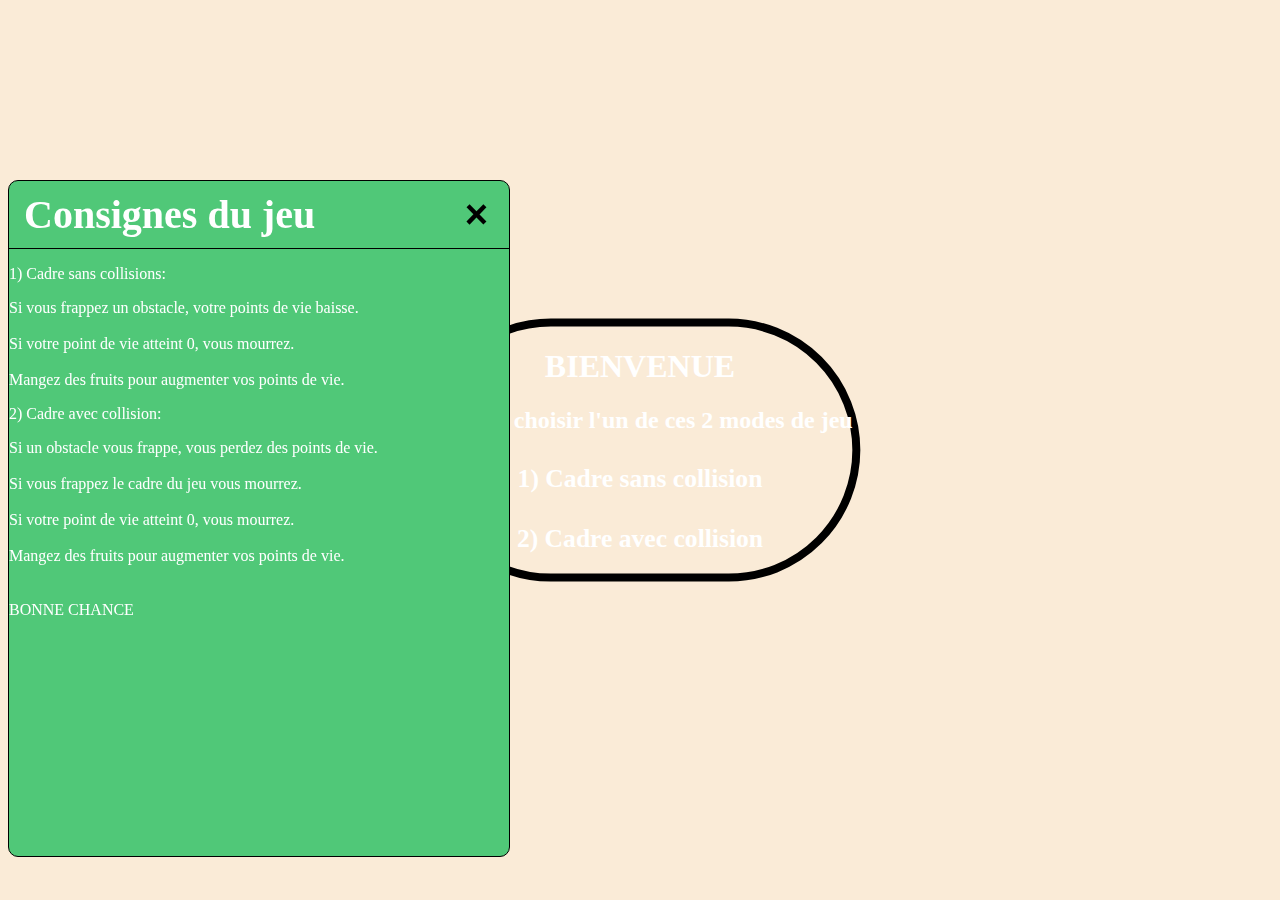
<file: index.html>
<!doctype html>

<html class="Page" lang="fr">
  <head>
    <title>Page de Bienvenue Jeu Serpent</title>
    <link rel="stylesheet" href="index.css">
  </head>

  <body>

    <div class="Bienvenue">
      <h1 style="text-align:center;">BIENVENUE</h1>
      <h2 style="text-align:center;">Veuillez choisir l'un de ces 2 modes de jeu</h2>
      <h3 class="choixModeJeu" onclick="location.href='cadreSansCollision.html';">1) Cadre sans collision</h3>
      <h3 class="choixModeJeu" onclick="location.href='cadreAvecCollision.html';">2) Cadre avec collision</h3>
    </div>

    <!-- consignes sur comment jouer le jeu!! -->
    <div class="modal" id="modal" >
      
      <!-- entete de mon pop up-->
      <div class="modal-header">
        <div class="title">Consignes du jeu </div>
        <button class="close-button">&times;</button>
      </div>

      <!-- faut arranger le body apres -->
      <div class="modal-body">
        <p> 1) Cadre sans collisions: </p>
        <div class="rules">
          Si vous frappez un obstacle, votre points de vie 
          baisse. 
          </br> </br>
          Si votre point de vie atteint 0, vous mourrez.
          </br> </br>
          Mangez des fruits pour augmenter vos points de vie.
        </div>

        <p> 2) Cadre avec collision: </p>
        <div class="rules">
          Si un obstacle vous frappe, vous perdez des points de vie.
          </br> </br>
          Si vous frappez le cadre du jeu vous mourrez.
          </br> </br>
          Si votre point de vie atteint 0, vous mourrez.
          </br> </br>
          Mangez des fruits pour augmenter vos points de vie.
        </div>
        
        </br> </br> 
        BONNE CHANCE
      </div>

    </div>
    <!-- fin consignes jeu-->

  </body>

</html>
</file>
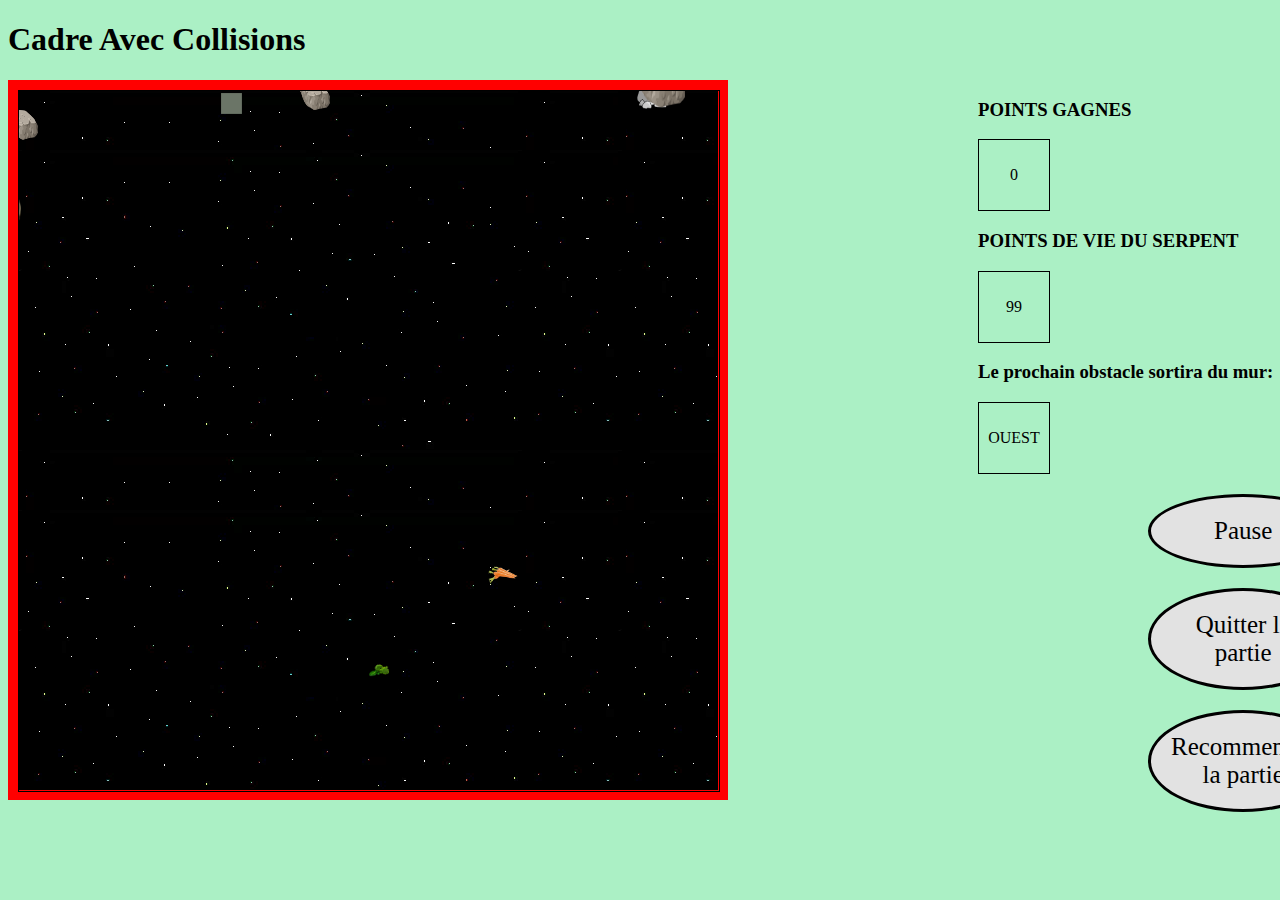
<file: cadreAvecCollision.html>
<!doctype html>

<html lang="fr">
  
  <head>
    <title>Cadre Avec Collision</title>
    <link rel="stylesheet" href="index.css">
  </head>

  <body>

    <h1 style="text-align:left;">Cadre Avec Collisions</h1>

    <div class="parent">
      <div class="narrowCollision"> <canvas id="avecColli" class="gameScreen" width="700px" height="700px"></canvas>  </div>
      
      <div class="wide">
        <div>
          <h3>POINTS GAGNES</h3>
          <div class="afficheInfos" id="ptsGagnes"></div>
          <h3>POINTS DE VIE DU SERPENT</h3>
          <div class="afficheInfos" id="ptsDeVie"></div>
          <h3>Le prochain obstacle sortira du mur:</h3>
          <div class="afficheInfos" id="obsFromWhere"></div>
        </div>

        <div class="infosSurLaPartie">
          <div id="pause"> Pause </div>
          <div id="quit"> Quitter la partie </div>
          <div id="restart"> Recommencer la partie </div>
        </div>
      </div>

    </div>

  </body>
  <script type="module" src="index.js"></script>

</html>
</file>
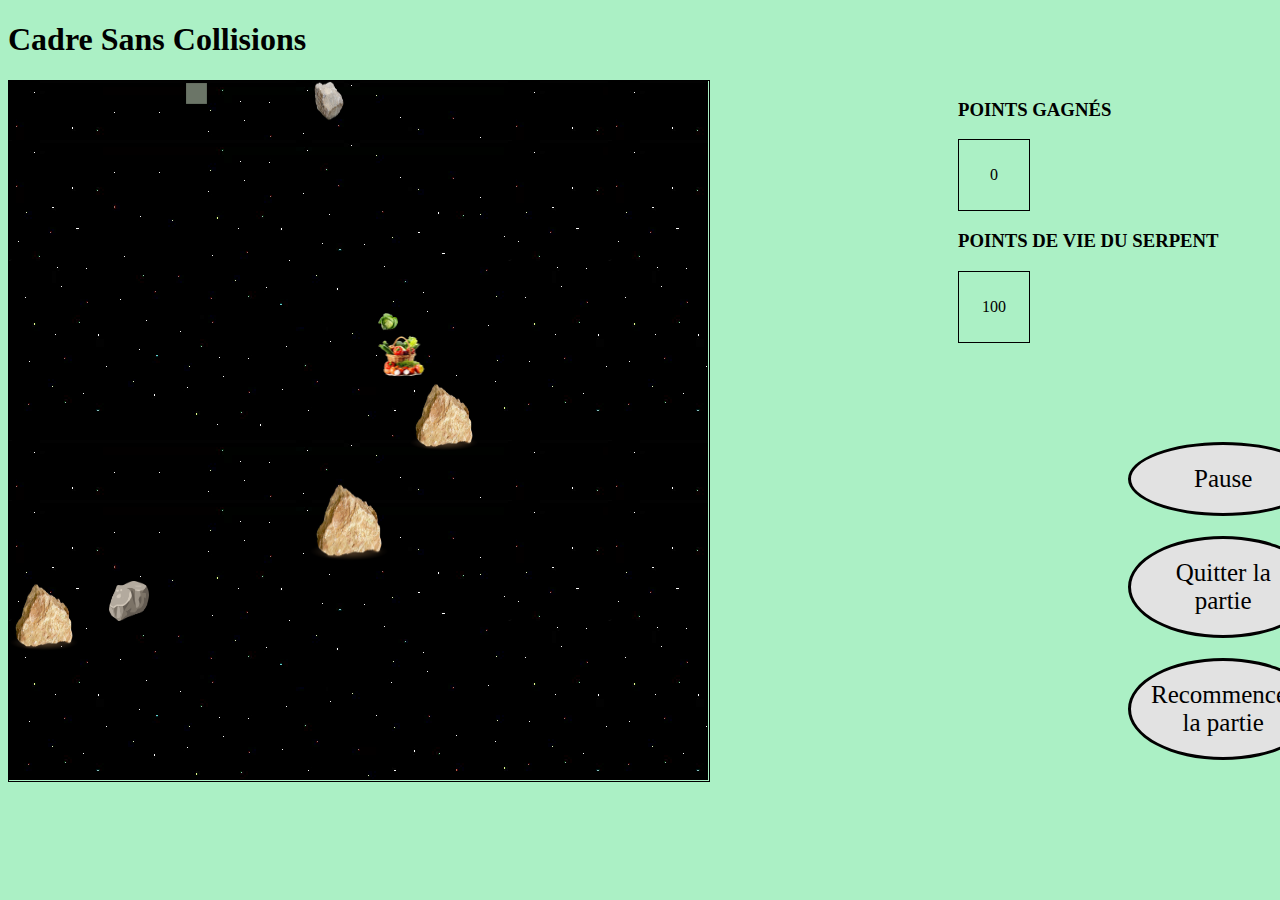
<file: cadreSansCollision.html>
<!doctype html>

<html lang="fr">

  <head>
    <title>Cadre Sans Collision</title>
    <link rel="stylesheet" href="index.css">
  </head>

  <body >
    
    <h1 style="text-align:left;">Cadre Sans Collisions</h1>

    <div class="parent">
      <div class="narrowSansCollision"> <canvas id="sansColli" class="gameScreen" width="700px" height="700px"></canvas>  </div>
      
      <div class="wide">
        <div>
          <h3>POINTS GAGNÉS</h3>
          <div class="afficheInfos" id="ptsGagnes"></div>
          <h3>POINTS DE VIE DU SERPENT</h3>
          <div class="afficheInfos" id="ptsDeVie"></div>
        </div>
        
        <div class="infosSurLaPartie">
          <div id="pause" > Pause </div>
          <div id="quit" > Quitter la partie </div>
          <div id="restart"> Recommencer la partie </div>
        </div>

      </div>

    </div>

  </body>
  <script type="module" src="index.js"></script>

</html>
</file>
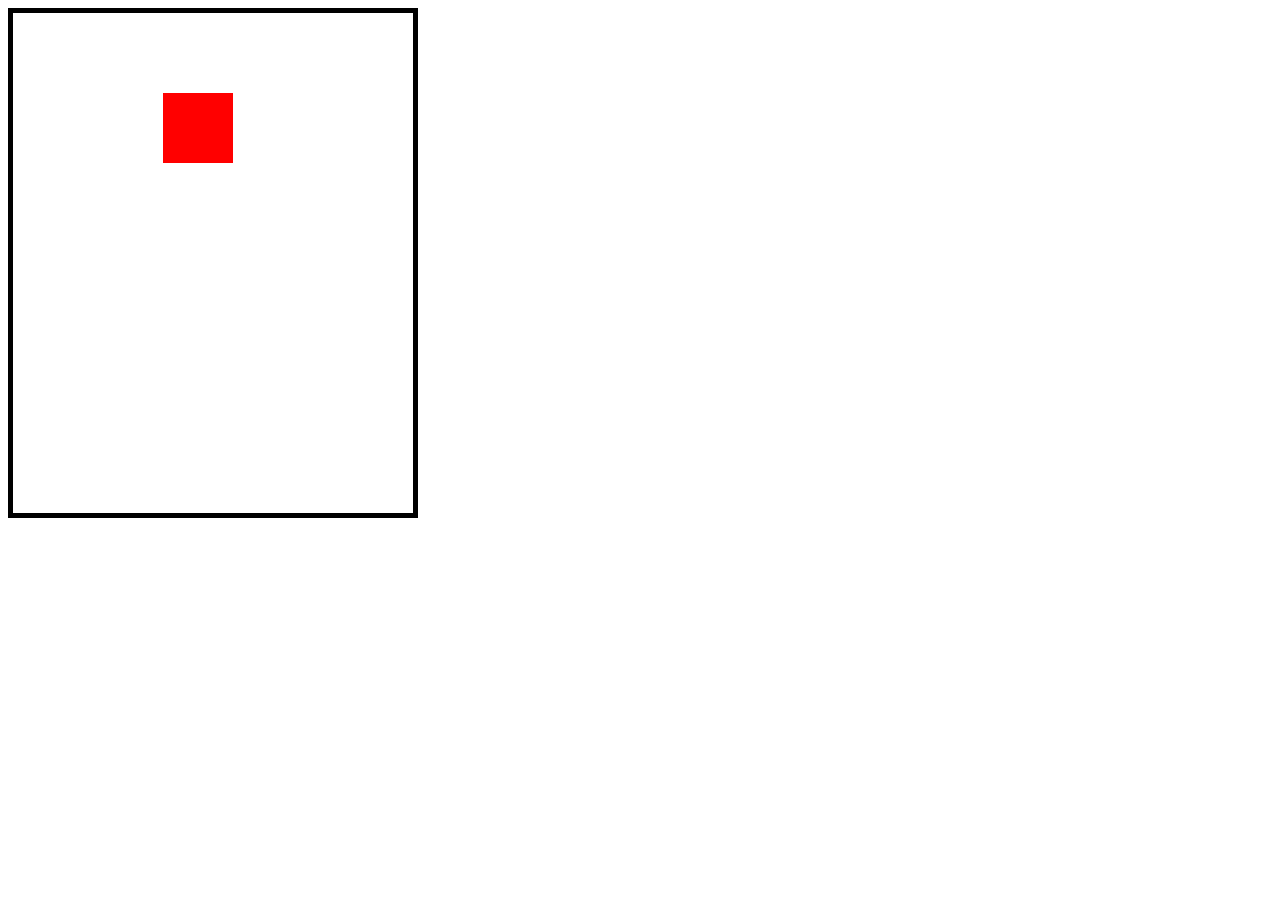
<file: Prototype/indexH.html>
<!DOCTYPE html>

<html lang="fr">
    <header>
        <meta charset = "utf-8">
		<title> Prototype canvas </title>
		<link rel = "stylesheet" type = "text/css" href = "indexC.css">
        
    </header>

    <body>
        <canvas class="styleContour" id="canvasId" width="400" height="500"> Désolé, votre navigateur ne prend pas en charge canvas. </canvas>
    </body>
    <script type="text/javascript" src="indexJ.js"></script>
</html>
</file>
<file: index.css>
/*https://stackoverflow.com/questions/14073498/how-do-i-create-a-change-in-font-size-on-hover-without-realigning-other-text */

/*@import url('http://fonts.cdnfonts.com/css/games');*/

.choixModeJeu:hover {
  font-size: 50px;
}

body
{
  background-color: #abf0c5;
}

.choixModeJeu {
  text-align: center;
  color:white;
  font-size: 160%;
  margin-top: 10px;
  margin-bottom: 10px;
  cursor: pointer;
  line-height: 50px;
  display: block;
}

.gameScreen {
  border: 1px solid black;
}

.parent {
  display:flex;
}

.narrowSansCollision{
  width: 700px;
  height: 700px;
  background-image: url("./images/backgroundCanvas.png")
}

.narrowCollision{
  width: 700px;
  height: 700px;
  border: solid red 10px;
  background-image: url("./images/backgroundCanvas.png")
}

.wide {
  display: flex;
  flex: 1;
  flex-direction: column;
  justify-content: space-between;
  /* Grow to rest of container */
  margin-left: 250px;
}

.afficheInfos {
  width:70px;
  height:70px;
  border:1px solid black;
  display: flex;
  justify-content: center;
  align-items: center;
}

.infosSurLaPartie {
  justify-content: space-around;
  font-size: 25px;
}

.infosSurLaPartie div{
  border: solid black;
  padding: 20px;
  border-radius: 50%;
  margin-left: 170px;
  margin-right: 170px;
  margin-top: 20px;
  margin-bottom: 20px;
  background-color: rgb(226, 226, 226);
  text-align: center;
}

.infosSurLaPartie :hover {
  background-color: rgb(148, 147, 147);
  font-size: 27px;
}

.Page{
  background-color: antiquewhite;
  background-image: url(https://cdn.discordapp.com/attachments/820323441818992690/877233927729852436/Snake-Illustration-with-Transparent-Background-680x680.png);
}

.Bienvenue{
  color:white;
  background-image: url(https://thumbs.dreamstime.com/z/vintage-background-frame-vintage-background-frame-design-paper-decoration-128717526.jpg);
  height: fit-content;
  position: absolute;
  top: 50%;
  left: 50%;
 transform: translate(-50%, -50%);
  border: 8px solid black;
  border-radius: 150px;
  width:fit-content;
  /*padding-left: 50px;
  padding-right: 50px;
  margin-left: 50px;
  margin-right: 50px;*/
  
}

/* code css pour mon modal */
.modal {
  position: fixed; /* qd le user scroll up/down l'ecran, on veut que le modal bouge avec lui */
  border: 1px solid black;
  border-radius: 10px;
  background-color: white;
  width: 500px;
  max-width: 80%;
  height: 75%;
  top: 20%;
  bottom: 20%;
  background-color : #50C878;
  color: white;
 /* top: 40%;
  /*left: 100%;*/
 /* transform: translateY(-90%); /* A bien revoir le fonctionnement du translate */

 animation: 1s ease-out 0s 1 slideInFromLeft;
}

.modal-header {
  padding: 10px 15px;
  display: flex; /* les elements apparaissent l'un a cote de l'autre */
  justify-content: space-between;
  align-items: center;
  border-bottom: 1px solid black;
}

.modal-header .title {
  font-family: 'Brush Script MT', cursive;
  font-size: 40px;
  font-weight: bold;
}

.modal-header .close-button {
  cursor: pointer;
  border:none;
  outline:none;
  background: none;
  font-size: 40px;
  font-weight: bold;
}

/*
.modal-body {
  padding: 10px 15px; /* Meme padding que le modal-header */
 /* font-family: 'Games', sans-serif;
} */

@keyframes slideInFromLeft {
  0% {
    transform: translateX(-100%);
  }
  100% {
    transform: translateX(0);
  }

}
</file>
<file: Prototype/indexC.css>
.styleContour{
    border: 5px solid black;
}
</file>
